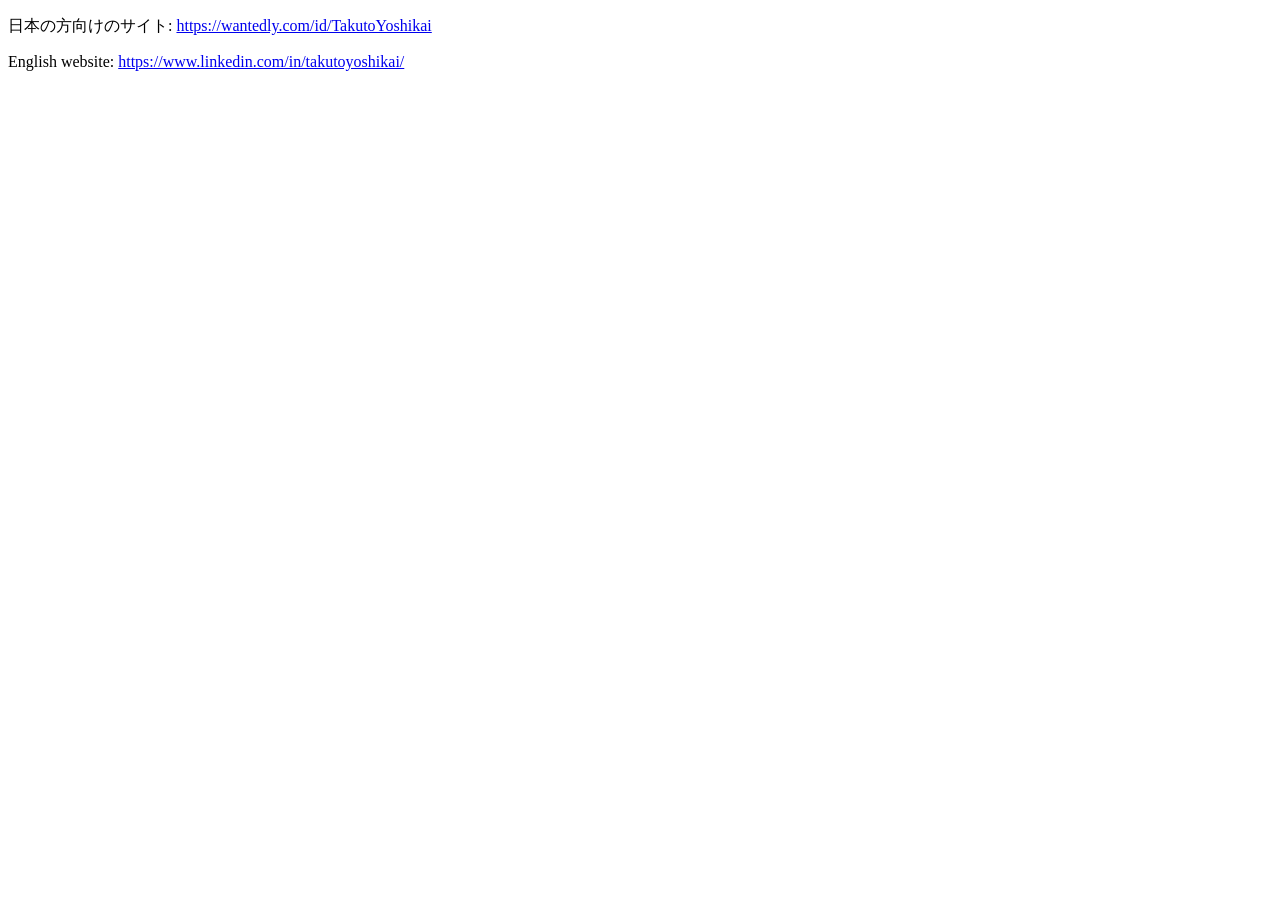
<file: index.html>
<!DOCTYPE html>
<html lang="ja">
  <head>
    <meta charset="utf-8">
    <link rel="stylesheet" href="https://cdnjs.cloudflare.com/ajax/libs/animate.css/4.0.0/animate.min.css">
    <meta name="viewport" content="width=device-width,initial-scale=1">
    <meta property="og:url" content="https://yoshikai.net/index.html">
    <meta property="og:title" content="TAKUTO YOSHIKAI">
    <meta property="og:image" content="https://yoshikai.net/images/ogp2.png">
    <meta name="twitter:card" content="summary_large_image">
    <meta name="twitter:description" content="SOFTWARE CREATOR / HACKER">
    <meta name="keywords" content="吉開拓人,TakutoYoshikai,コードアカデミー">
    <meta name="description" content="SOFTWARE CREATOR / HACKER">
    <title>Takuto Yoshikai</title>
    <style>
    </style>
  </head>
  <body>
    <p>日本の方向けのサイト: <a href="https://wantedly.com/id/TakutoYoshikai">https://wantedly.com/id/TakutoYoshikai</a>
    </p>
    <p>English website: <a href="https://www.linkedin.com/in/takutoyoshikai/">https://www.linkedin.com/in/takutoyoshikai/</a>
    </p>
  </body>
</html>
</file>
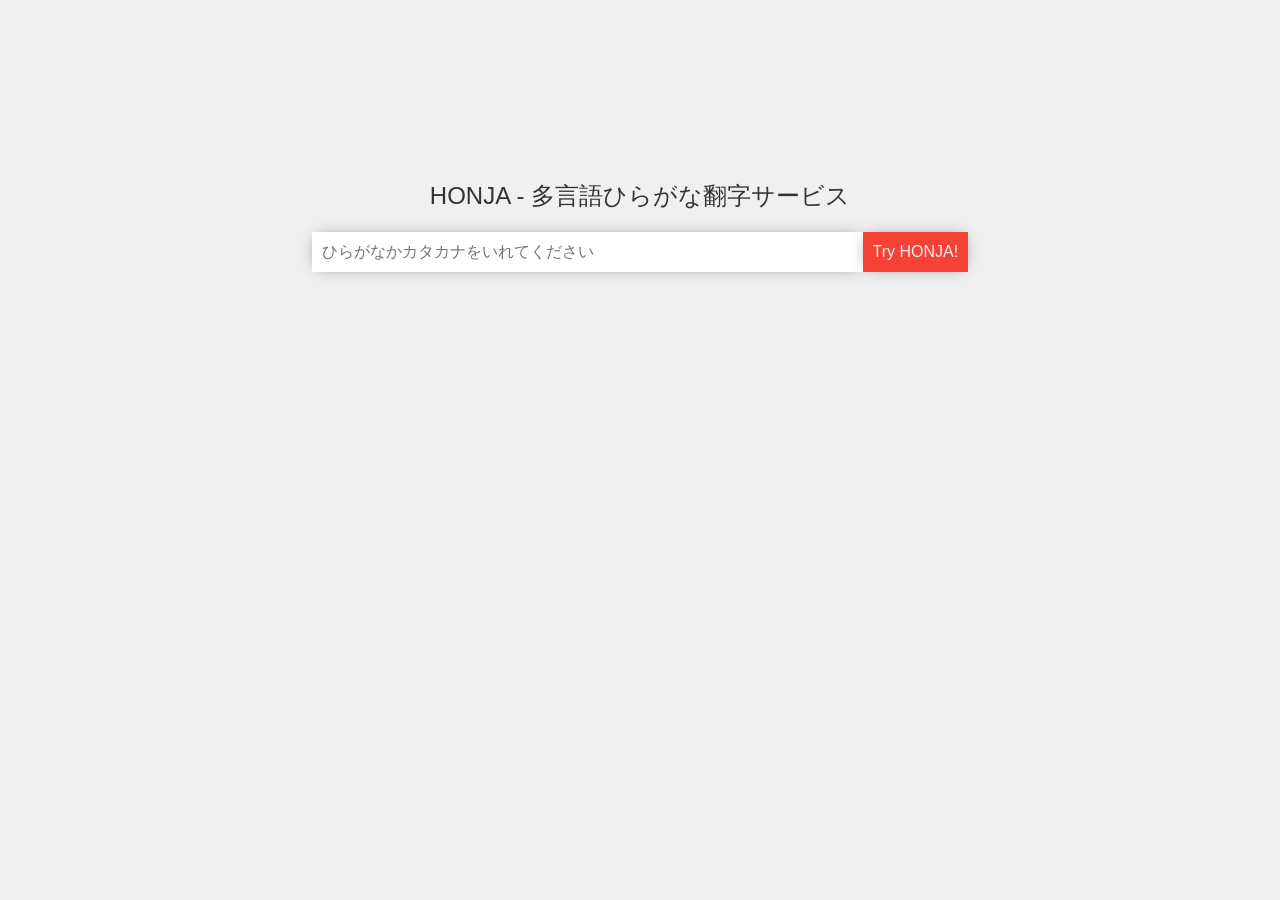
<file: HONJA/index.html>
<!DOCTYPE html>
<html lang="ja">
  <head>
    <meta charset="utf-8">
    <meta name="viewport" content="width=device-width, initial-scale=1" />
    <title>HONJA: The Hiragana Transliterator 「ほんじゃ」多言語かな翻字サービス</title>
    <meta name="keywords" content="言語,多言語,タイ語,韓国語,アラビア語,ヘブライ語,ロシア語,キリル文字,グルジア,アルメニア,ヒンディー, デーヴァナーガリー,シンハラ,タミル,チベット">
    <meta name="description" content="ひらがな・カタカナの音を、他の言語の文字を使って表す「翻字（ほんじ）
」サービスです。">

    <meta property="og:title" content="HONJA: The Hiragana Transliterator 「ほんじゃ」多言語かな翻字サービ
ス">
    <meta property="og:type" content="article">
    <meta property="og:description" content="Describes Japanese sounds using other language characters ひらがな・カタカナの音を、他の言語の文字を使って表す「翻字（ほんじ）」サービスです。">
    <meta property="og:url" content="http://yoshikai.net/HONJA/">
    <meta property="og:image" content="http://yoshikai.net/HONJA/honja.png">
    <meta property="og:site_name" content="HONJA:「ほんじゃ」多言語かな翻字サービス">
    <link rel="stylesheet" href="./index.css">
    <script src="./app.js"></script>
    <script src="./index.js" defer></script>
  </head>
  <body>
    <main>
      <h2 class="service-title">HONJA - 多言語ひらがな翻字サービス</h2>
      <div class="try-honja container">
        <input type="text" id="input-text" placeholder="ひらがなかカタカナをいれてください" />
        <button id="try-honja" onclick="tryHonja()">Try HONJA!</button>
      </div>
      <div class="result container">
        <table id="honja-result">
        </table>
      </div>
      <div id="source" class="container">
      </div>
    </main>
  </body>
</html>
</file>
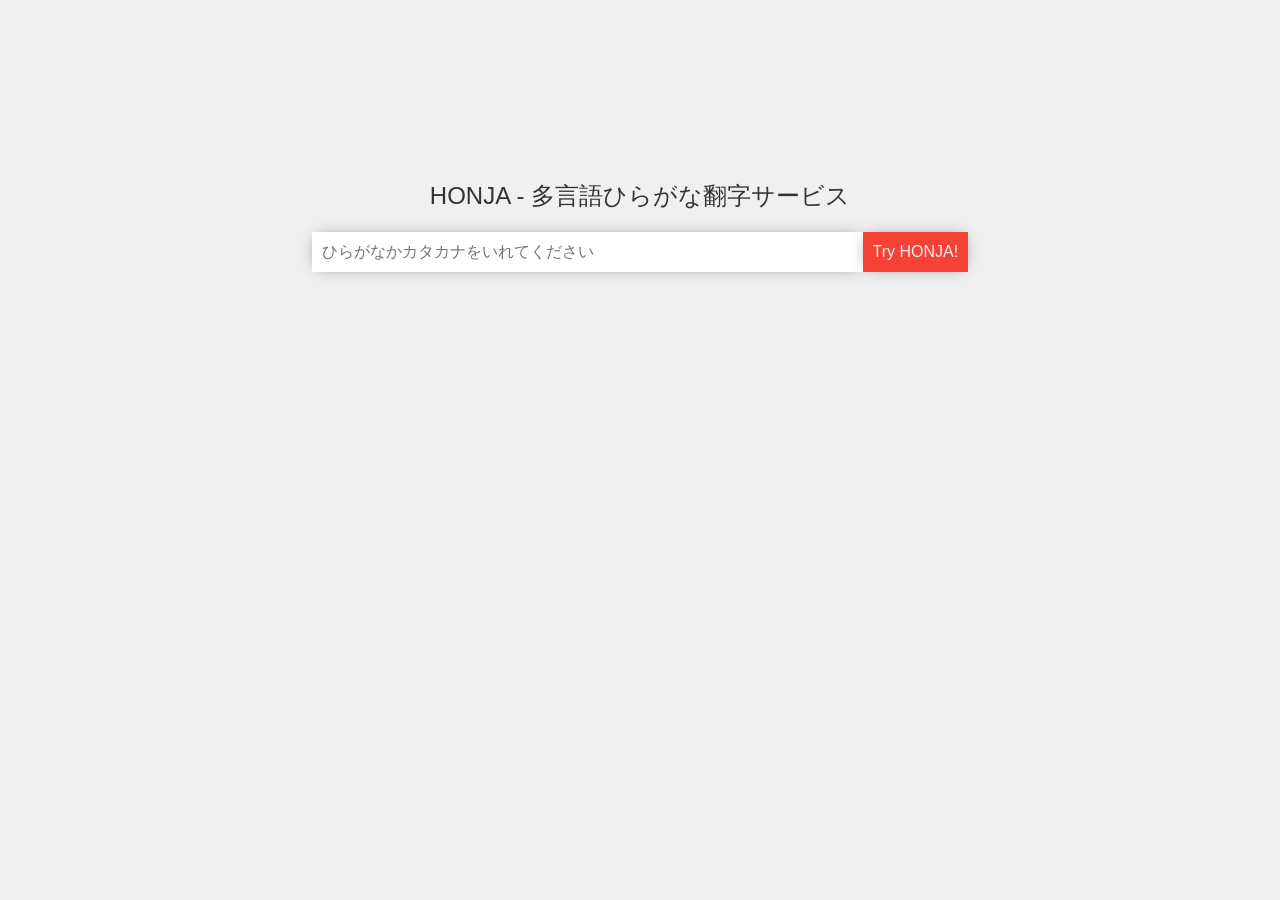
<file: honja.html>
<!DOCTYPE html>
<html lang="ja">
  <head>
    <meta charset="utf-8">
    <meta name="viewport" content="width=device-width, initial-scale=1" />
    <title>HONJA: The Hiragana Transliterator 「ほんじゃ」多言語かな翻字サービス</title>
    <meta name="keywords" content="言語,多言語,タイ語,韓国語,アラビア語,ヘブライ語,ロシア語,キリル文字,グルジア,アルメニア,ヒンディー, デーヴァナーガリー,シンハラ,タミル,チベット">
    <meta name="description" content="ひらがな・カタカナの音を、他の言語の文字を使って表す「翻字（ほんじ）
」サービスです。">

    <meta property="og:title" content="HONJA: The Hiragana Transliterator 「ほんじゃ」多言語かな翻字サービ
ス">
    <meta property="og:type" content="article">
    <meta property="og:description" content="Describes Japanese sounds using other language characters ひらがな・カタカナの音を、他の言語の文字を使って表す「翻字（ほんじ）」サービスです。">
    <meta property="og:url" content="http://yoshikai.net/honja">
    <meta property="og:image" content="http://yoshikai.net/HONJA/honja.png">
    <meta property="og:site_name" content="HONJA:「ほんじゃ」多言語かな翻字サービス">
    <link rel="stylesheet" href="./HONJA/index.css">
    <script src="./HONJA/app.js"></script>
    <script src="./HONJA/index.js" defer></script>
  </head>
  <body>
    <main>
      <h2 class="service-title">HONJA - 多言語ひらがな翻字サービス</h2>
      <div class="try-honja container">
        <input type="text" id="input-text" placeholder="ひらがなかカタカナをいれてください" />
        <button id="try-honja" onclick="tryHonja()">Try HONJA!</button>
      </div>
      <div class="result container">
        <table id="honja-result">
        </table>
      </div>
      <div id="source" class="container">
      </div>
    </main>
  </body>
</html>
</file>
<file: HONJA/index.css>
:root {
  --primary-main-color: #f44336;
  --primary-light-color: #ff7961;
  --primary-dark-color: #ba000d;
  --secondary-main-color: #5c6bc0;
  --secondary-light-color: #8e99f3;
  --secondary-dark-color: #26418f;
  --background-color: #f0f0f0;
  color: #333;
  font-family: Arial;
}

body {
  background-color: var(--background-color);
}

.service-title {
  font-family: sans-serif;
  font-weight: lighter;
  text-align: center;
}

main {
  margin-top: 180px;
  margin-bottom: 180px;
  margin-left: auto;
  margin-right: auto;
  width: 70%;
  min-width: 320px;
}

input[type=text] {
  border: 0;
  padding: 0 10px;
  line-height: 40px;
  font-size: 1.0rem;
  width: 60%;
  min-width: 160px;
  margin: 0;
  -webkit-box-shadow: 0px 0px 15px -5px #777777;
  -moz-box-shadow: 0px 0px 15px -5px #777777;
  box-shadow: 0px 0px 15px -5px #777777;
}

input[type=text]:focus {
  outline: none;
}
button {
  border: 0;
  background-color: var(--primary-main-color);
  font-size: 1.0rem;
  height: 40px;
  color: var(--background-color);
  padding: 10px 10px; 
  margin: 0;
  -webkit-box-shadow: 0px 0px 15px -5px #777777;
  -moz-box-shadow: 0px 0px 15px -5px #777777;
  box-shadow: 0px 0px 15px -5px #777777;
}

.container {
  display: flex;
  flex-direction: row;
  flex-wrap: wrap;
  justify-content: center;
  align-items: center;
  align-content: center;
  margin-bottom: 60px;
}

table {
  border-collapse: collapse;
  width: 90%;
  margin: 0;
  padding: 0;
  -webkit-box-shadow: 0px 0px 15px -5px #777777;
  -moz-box-shadow: 0px 0px 15px -5px #777777;
  box-shadow: 0px 0px 15px -5px #777777;
}

th {
  background-color: var(--primary-dark-color);
  color: var(--background-color);
  padding: 10px;
  text-align: left;
}

td {
  padding: 10px;
  text-align: left;

}
td:nth-child(even) {

  word-break: break-all;
}

table tr:nth-child(even) {
  background-color: white; 
}

table tr:nth-child(odd) {
  background-color: #f2f2f2 
}

#source a {
  text-decoration: none;
  font-weight: bold;
}
#source a:visited {
  color: inherit;
}
</file>
